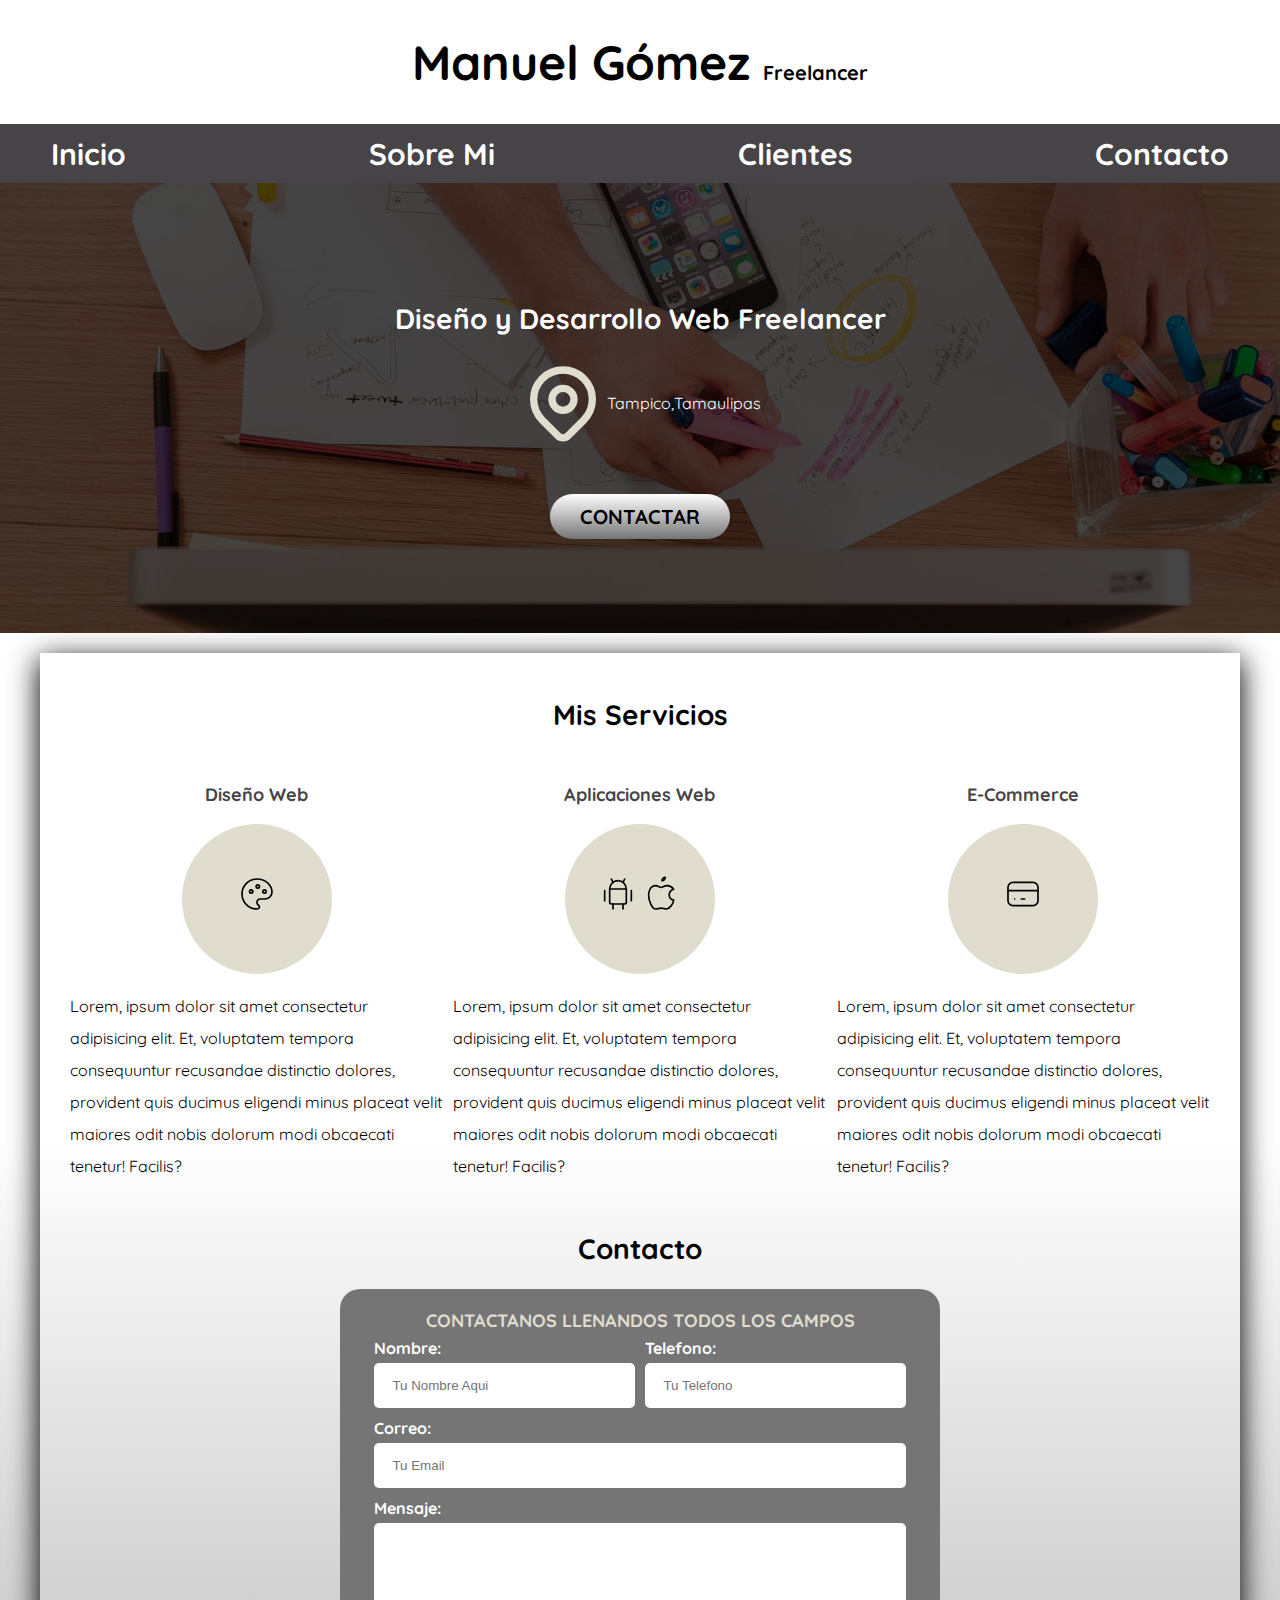
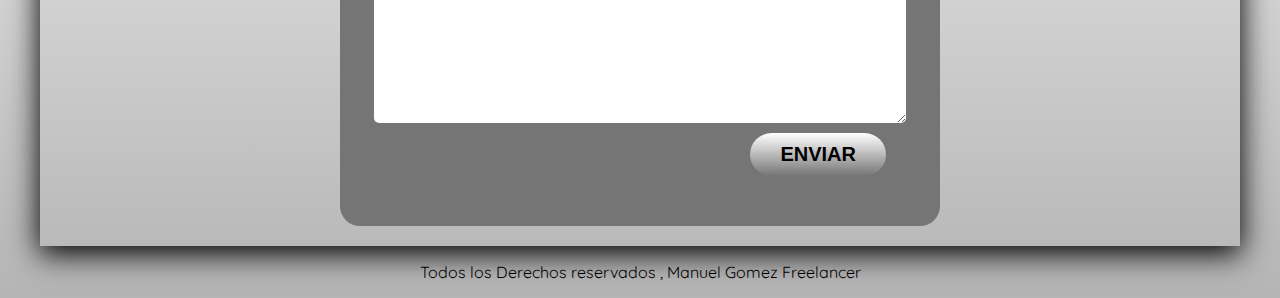
<file: freelancer/index.html>
<!DOCTYPE html>
<html lang="es">
<head>
    <meta charset="UTF-8">
    <meta name="viewport" content="width=device-width, initial-scale=1.0">
    <title>Diseñador Freelancer</title>
    <link rel="preload" href="css/Normalize.css" as="style">
    <link rel="preconnect" href="https://fonts.googleapis.com">
    <link rel="preconnect" href="https://fonts.gstatic.com" crossorigin>
    <link href="https://fonts.googleapis.com/css2?family=Bitcount+Ink:wght@100..900&family=Quicksand:wght@300..700&display=swap" rel="stylesheet">  
    <link rel="preload" href="css/style.css" as="style">
    <link href="css/style.css" rel="stylesheet">
</head>
<body>
    <header>
    <h1 class="titulo"> Manuel Gómez <span> Freelancer  </span></h1> 
    </header>
    <div class="nav-bg"> 
        <nav class="navegacion-principal contenedor"> 
            <a href="#">Inicio</a>
            <a href="#">Sobre Mi </a>
            <a href="#">Clientes </a>
            <a href="#">Contacto </a>
        </nav>
    </div>
     
    <section class="hero">
        <div class="contenido-hero">
            <h2 >Diseño y Desarrollo Web <span> Freelancer</span>  </h2>
                        <!--Ubicacion Logo -->
                <div class="ubicacion">
                    <svg
                    xmlns="http://www.w3.org/2000/svg"
                    width="88"
                    height="88"
                    viewBox="0 0 24 24"
                    fill="none"
                    stroke="#e0ddcf"
                    stroke-width="2"
                    stroke-linecap="round"
                    stroke-linejoin="round"
                    >
                    <path d="M9 11a3 3 0 1 0 6 0a3 3 0 0 0 -6 0" />
                    <path d="M17.657 16.657l-4.243 4.243a2 2 0 0 1 -2.827 0l-4.244 -4.243a8 8 0 1 1 11.314 0z" />
                    </svg>
                Tampico,Tamaulipas 
                </div>
            <p>
              </p>

            <a class="boton">Contactar</a>
        </div>
    </section>
<main class="contenedor sombra">     
    <h2>Mis Servicios </h2>
        <div class="servicios">
                <section class="servicio">
                    <h3>Diseño Web</h3>
                <!-- Paleta de colores -->
                    <div class="iconos">

                    
                    <p>
                        <svg
                        xmlns="http://www.w3.org/2000/svg"
                        width="40"
                        height="40"
                        viewBox="0 0 24 24"
                        fill="none"
                        stroke="#000000"
                        stroke-width="1"
                        stroke-linecap="round"
                        stroke-linejoin="round"
                        >
                        <path d="M12 21a9 9 0 0 1 0 -18c4.97 0 9 3.582 9 8c0 1.06 -.474 2.078 -1.318 2.828c-.844 .75 -1.989 1.172 -3.182 1.172h-2.5a2 2 0 0 0 -1 3.75a1.3 1.3 0 0 1 -1 2.25" />
                        <path d="M8.5 10.5m-1 0a1 1 0 1 0 2 0a1 1 0 1 0 -2 0" />
                        <path d="M12.5 7.5m-1 0a1 1 0 1 0 2 0a1 1 0 1 0 -2 0" />
                        <path d="M16.5 10.5m-1 0a1 1 0 1 0 2 0a1 1 0 1 0 -2 0" />
                        </svg>
                    </p>
                    </div>   
                        <p>Lorem, ipsum dolor sit amet consectetur adipisicing 
                            elit. Et, voluptatem tempora consequuntur recusandae 
                            distinctio dolores, provident quis ducimus eligendi minus placeat 
                        velit maiores odit nobis dolorum modi obcaecati tenetur! Facilis?</p>    
                </section>
                    

                <section class="servicio"> 
                    <h3>Aplicaciones Web</h3>
                        
                <!-- android & Apple symbols-->
                 <div class="iconos">
                    <p> 
                        <!--android & Apple lOGOS-->
                        <svg
                        xmlns="http://www.w3.org/2000/svg"
                        width="40"
                        height="40"
                        viewBox="0 0 24 24"
                        fill="none"
                    stroke="#000000"
                        stroke-width="1"
                        stroke-linecap="round"
                        stroke-linejoin="round"
                        >
                        <path d="M4 10l0 6" />
                        <path d="M20 10l0 6" />
                        <path d="M7 9h10v8a1 1 0 0 1 -1 1h-8a1 1 0 0 1 -1 -1v-8a5 5 0 0 1 10 0" />
                        <path d="M8 3l1 2" />
                        <path d="M16 3l-1 2" />
                        <path d="M9 18l0 3" />
                        <path d="M15 18l0 3" />
                        </svg>
                        <!--
                        Apple Logo
                        -->
                        <svg
                        xmlns="http://www.w3.org/2000/svg"
                        width="40"
                        height="40"
                        viewBox="0 0 24 24"
                        fill="none"
                    stroke="#000000"
                        stroke-width="1"
                        stroke-linecap="round"
                        stroke-linejoin="round"
                        >
                        <path d="M8.286 7.008c-3.216 0 -4.286 3.23 -4.286 5.92c0 3.229 2.143 8.072 4.286 8.072c1.165 -.05 1.799 -.538 3.214 -.538c1.406 0 1.607 .538 3.214 .538s4.286 -3.229 4.286 -5.381c-.03 -.011 -2.649 -.434 -2.679 -3.23c-.02 -2.335 2.589 -3.179 2.679 -3.228c-1.096 -1.606 -3.162 -2.113 -3.75 -2.153c-1.535 -.12 -3.032 1.077 -3.75 1.077c-.729 0 -2.036 -1.077 -3.214 -1.077z" />
                        <path d="M12 4a2 2 0 0 0 2 -2a2 2 0 0 0 -2 2" />
                        </svg>
                        </p>
                </div>
                <p>Lorem, ipsum dolor sit amet consectetur adipisicing elit. Et, voluptatem tempora
                consequuntur recusandae distinctio dolores, provident quis ducimus eligendi 
                minus placeat velit maiores odit nobis dolorum modi obcaecati tenetur!
                Facilis?</p>
                </section> 
                <section class="servicio">
                    <h3>E-Commerce </h3>
                    <div class="iconos">
                    <p> 
                                <!--Card Symbol-->
                        <svg
                        xmlns="http://www.w3.org/2000/svg"
                        width="40"
                        height="40"
                        viewBox="0 0 24 24"
                        fill="none"
                        stroke="#000000"
                        stroke-width="1"
                        stroke-linecap="round"
                        stroke-linejoin="round"
                        >
                        <path d="M3 5m0 3a3 3 0 0 1 3 -3h12a3 3 0 0 1 3 3v8a3 3 0 0 1 -3 3h-12a3 3 0 0 1 -3 -3z" />
                        <path d="M3 10l18 0" />
                        <path d="M7 15l.01 0" />
                        <path d="M11 15l2 0" />
                        </svg>
                    </p>
                    </div>

                    <p>Lorem, ipsum dolor sit 
                        amet consectetur adipisicing 
                        elit. Et, voluptatem tempora consequuntur recusandae 
                        distinctio dolores, provident quis ducimus eligendi minus placeat velit maiores
                        odit nobis dolorum modi obcaecati tenetur! Facilis?</p>
                    
                </section>
        </div>

    <section>
        <h2>Contacto</h2>
        <form class="formulario">
            <fieldset>
                <legend>Contactanos LLenandos todos los campos </legend>
                <div class="contenedor-campos">
                    <div class="campo">
                        <label>Nombre:</label>
                        <input class="input-text" type="text" placeholder=" Tu Nombre Aqui"/>
                    </div>


                    <div class="campo">
                        <label>Telefono:</label>
                        <input class="input-text" type="tel" placeholder=" Tu Telefono"/>
                    </div>


                    <div class="campo"> 
                        <label>Correo:</label>
                        <input class="input-text" type="email" placeholder=" Tu Email"/>
                    </div>


                    <div class="campo">
                        <label>Mensaje:</label>
                        <textarea class="input-text"></textarea>
                    </div>
                </div>
                
                <div class="alinear-derecha flex">   
                <button class="boton w-100" type="submit" value="Enviar">Enviar</button>
                </div>

            </fieldset>
        </form>
    </section>
</main>
<footer class="footer">
<p>Todos los Derechos reservados , Manuel Gomez Freelancer </p> 

</footer>
 


</body>
</html>
</file>
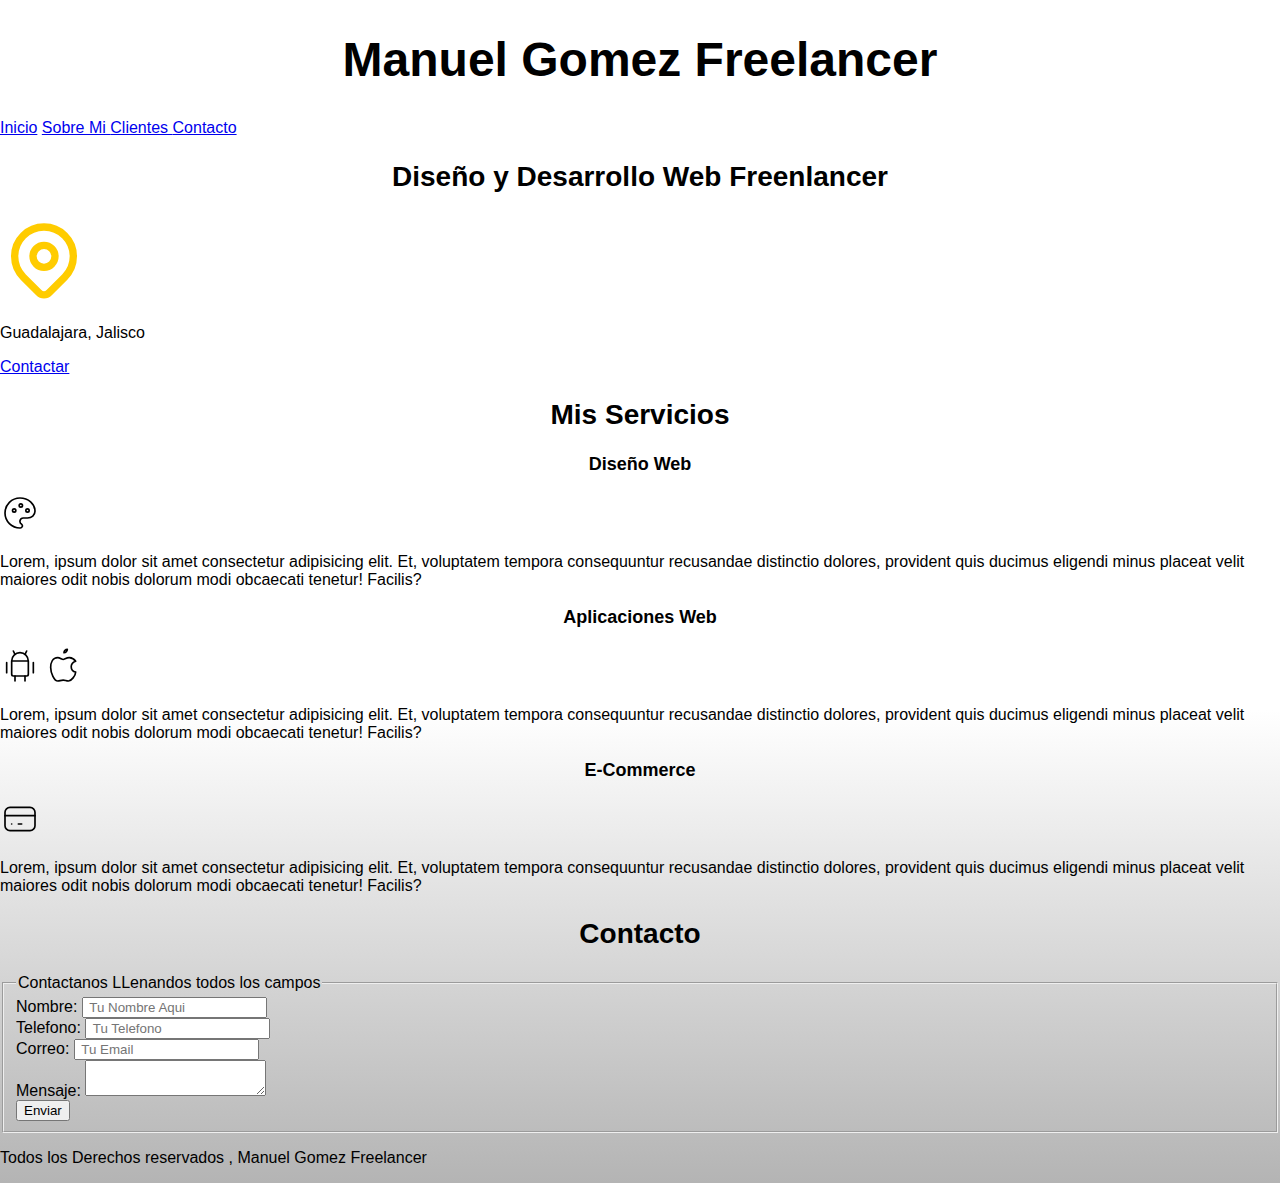
<file: freelancer/nosotros.html>
<!DOCTYPE html>
<html lang="es">
<head>
    <meta charset="UTF-8">
    <meta name="viewport" content="width=device-width, initial-scale=1.0">
    <title>Diseñador Freelancer</title>
    <link rel="preload" href="css/style.css" as="style">
    <link href="css/style.css" rel="stylesheet">
</head>
<body>
    <header>
        <h1> Manuel Gomez Freelancer </h1> 
     </header>

     <nav> 
         <a href="#">Inicio</a>
         <a href="#">Sobre Mi </a>
         <a href="#">Clientes </a>
         <a href="#">Contacto </a>
     </nav>

     

    <section>
        <h2>Diseño y Desarrollo Web Freenlancer</h2>
                    <!--
            Ubicacion Logo 
            -->
            <p> 
            <svg
            xmlns="http://www.w3.org/2000/svg"
            width="88"
            height="88"
            viewBox="0 0 24 24"
            fill="none"
            stroke="#ffcc00"
            stroke-width="2"
            stroke-linecap="round"
            stroke-linejoin="round"
            >
            <path d="M9 11a3 3 0 1 0 6 0a3 3 0 0 0 -6 0" />
            <path d="M17.657 16.657l-4.243 4.243a2 2 0 0 1 -2.827 0l-4.244 -4.243a8 8 0 1 1 11.314 0z" />
            </svg>
            </p>
         <p>Guadalajara, Jalisco </p>

         <a href="#">Contactar</a>
    </section>
<main> 
    <h2>Mis Servicios </h2>
<section>
<h3>Diseño Web</h3>
 <!--
Paleta de colores 
-->     
<p>
    <svg
    xmlns="http://www.w3.org/2000/svg"
    width="40"
    height="40"
    viewBox="0 0 24 24"
    fill="none"
    stroke="#000000"
    stroke-width="1"
    stroke-linecap="round"
    stroke-linejoin="round"
    >
    <path d="M12 21a9 9 0 0 1 0 -18c4.97 0 9 3.582 9 8c0 1.06 -.474 2.078 -1.318 2.828c-.844 .75 -1.989 1.172 -3.182 1.172h-2.5a2 2 0 0 0 -1 3.75a1.3 1.3 0 0 1 -1 2.25" />
    <path d="M8.5 10.5m-1 0a1 1 0 1 0 2 0a1 1 0 1 0 -2 0" />
    <path d="M12.5 7.5m-1 0a1 1 0 1 0 2 0a1 1 0 1 0 -2 0" />
    <path d="M16.5 10.5m-1 0a1 1 0 1 0 2 0a1 1 0 1 0 -2 0" />
    </svg>
</p>
    <p>Lorem, ipsum dolor sit amet consectetur adipisicing 
        elit. Et, voluptatem tempora consequuntur recusandae 
        distinctio dolores, provident quis ducimus eligendi minus placeat 
        velit maiores odit nobis dolorum modi obcaecati tenetur! Facilis?</p>    
</section>
    

<section> 
     <h3>Aplicaciones Web</h3>
        
<!--
android & Apple
-->
    <p> 
        <!--
android & Apple lOGOS
-->
        <!--
        Android Logo
        -->
        <svg
        xmlns="http://www.w3.org/2000/svg"
        width="40"
        height="40"
        viewBox="0 0 24 24"
        fill="none"
       stroke="#000000"
        stroke-width="1"
        stroke-linecap="round"
        stroke-linejoin="round"
        >
        <path d="M4 10l0 6" />
        <path d="M20 10l0 6" />
        <path d="M7 9h10v8a1 1 0 0 1 -1 1h-8a1 1 0 0 1 -1 -1v-8a5 5 0 0 1 10 0" />
        <path d="M8 3l1 2" />
        <path d="M16 3l-1 2" />
        <path d="M9 18l0 3" />
        <path d="M15 18l0 3" />
        </svg>
        <!--
        Apple Logo
        -->
        <svg
        xmlns="http://www.w3.org/2000/svg"
        width="40"
        height="40"
        viewBox="0 0 24 24"
        fill="none"
       stroke="#000000"
        stroke-width="1"
        stroke-linecap="round"
        stroke-linejoin="round"
        >
        <path d="M8.286 7.008c-3.216 0 -4.286 3.23 -4.286 5.92c0 3.229 2.143 8.072 4.286 8.072c1.165 -.05 1.799 -.538 3.214 -.538c1.406 0 1.607 .538 3.214 .538s4.286 -3.229 4.286 -5.381c-.03 -.011 -2.649 -.434 -2.679 -3.23c-.02 -2.335 2.589 -3.179 2.679 -3.228c-1.096 -1.606 -3.162 -2.113 -3.75 -2.153c-1.535 -.12 -3.032 1.077 -3.75 1.077c-.729 0 -2.036 -1.077 -3.214 -1.077z" />
        <path d="M12 4a2 2 0 0 0 2 -2a2 2 0 0 0 -2 2" />
        </svg>


    </p>

    <p>Lorem, ipsum dolor sit amet consectetur adipisicing elit. Et, voluptatem tempora
         consequuntur recusandae distinctio dolores, provident quis ducimus eligendi 
         minus placeat velit maiores odit nobis dolorum modi obcaecati tenetur!
          Facilis?</p>
</section> 


<section>
     <h3>E-Commerce </h3>
     <!--
Card Symbol
-->
<svg
  xmlns="http://www.w3.org/2000/svg"
  width="40"
  height="40"
  viewBox="0 0 24 24"
  fill="none"
  stroke="#000000"
  stroke-width="1"
  stroke-linecap="round"
  stroke-linejoin="round"
>
  <path d="M3 5m0 3a3 3 0 0 1 3 -3h12a3 3 0 0 1 3 3v8a3 3 0 0 1 -3 3h-12a3 3 0 0 1 -3 -3z" />
  <path d="M3 10l18 0" />
  <path d="M7 15l.01 0" />
  <path d="M11 15l2 0" />
</svg>


    <p>Lorem, ipsum dolor sit 
        amet consectetur adipisicing 
        elit. Et, voluptatem tempora consequuntur recusandae 
        distinctio dolores, provident quis ducimus eligendi minus placeat velit maiores
         odit nobis dolorum modi obcaecati tenetur! Facilis?</p>
    
</section>

<section>
    <h2>Contacto</h2>
    <form>
        <fieldset>
            <legend>Contactanos LLenandos todos los campos </legend>
            <div>
                <label>Nombre:</label>
                <input type="text" placeholder=" Tu Nombre Aqui"/>
            </div>


            <div>
                <label>Telefono:</label>
                <input type="text" placeholder=" Tu Telefono"/>
            </div>


            <div> 
                <label>Correo:</label>
                <input type="text" placeholder=" Tu Email"/>
            </div>


            <div>
                <label>Mensaje:</label>
                <textarea></textarea>
            </div>

            
            <div>   
            <button type="submit" value="Enviar">Enviar</button>
            </div>

        </fieldset>
    </form>
</section>
<footer>
<p>Todos los Derechos reservados , Manuel Gomez Freelancer </p> 

</footer>
 

   </main>
</body>
</html>
</file>
<file: freelancer/css/style.css>
:root{
    --blanco:hsl(0, 0%, 100%);
    --oscuro:#212121;
    --primario:#e0ddcf;
    --secundario:#474448;
    --gris:#757575;
}
/*Globales*/
html{
    font-size: 62.5%; /*62.5% de 16 es 10 , 1 rem es igual a 16 pixeles , asi que mejor modificamos el valor a 10 en 10 para manejar mas facil la conversion de tamaño de letras*/
    /* apply a natural box layout model to all elements, but allowing components to change */ 
    box-sizing: border-box; /*Hack o tip para box model */
    scroll-snap-type: y mandatory;
}
*, *:before, *:after {
  box-sizing: inherit;
}
body{
    margin: 0px;
    font-size: 16px;/* 1rem =10px */
    font-family: "Quicksand", sans-serif;
    font-weight:normal;
    background-image: linear-gradient(to top,#b4b4b4 0%,var(--blanco) 40%);
}
.sombra{
    -webkit-box-shadow: 0px 7px 28px 1px #000000; 
    box-shadow: 0px 7px 28px 1px #000000;
    -moz-box-shadow: 0px 5px 15px 0px rgba(0, 0, 0, 0.54);
    padding: 2rem;

}
.contenedor{
    max-width: 120rem ;
/*
margin-top: 0;
margin-right: auto;
margin-bottom: 0;
margin-left: auto;
margin : 0 auto is the same as all of this 
*/
    margin: 0 auto;
}
.boton{
    color: #000000;
    background-color: var(--gris);
    background-image: linear-gradient(to top,var(--gris) 0%,var(--blanco) 100%);
    padding: 1rem 3rem ;
    margin-top: 1.5rem;
    font-size: 2rem;
    text-decoration: none;
    text-transform: uppercase;  
    font-weight: bold; 
    border-radius: 4rem;
    width:90%;
    text-align:center;
    border: none;
    text-decoration: none;
}
@media(min-width: 758px ){
 .boton{
    width:auto;
 }
}
.boton:hover{
    cursor: pointer;
}
/*Utilidades*/
.w-100{
    width: 100%;
}
@media(min-width: 768px ){
    .w-100{
        width: auto;
    }
 
}
.flex{
    display: flex;
}
.alinear-derecha{
    justify-content: flex-end;
    padding: 2rem;

}
/*Tipografia*/
h1{
    font-size: 4.8rem;
}
h2{
     font-size: 2.8rem;
}
h3{
    font-size: 1.8rem;
}
h1,h2,h3{
    text-align: center;
}

/*
.titulo {
    text-align: center;
    font-size: 3.8rem;
    color: var(--primario);
    font-family: "Bitcount Ink", system-ui;
  font-optical-sizing: auto;
  font-weight: normal;
  font-style: normal;
  font-variation-settings:
    "slnt" 0,
    "CRSV" 0.5,
    "ELSH" 0,
    "ELXP" 0,
    "SZP1" 0,
    "SZP2" 0,
    "XPN1" 0,
    "XPN2" 0,
    "YPN1" 0,
    "YPN2" 0;
}
*/
/*Titulos*/
.titulo span{
    font-size: 2rem;
}
/*Navegacion Principal*/
.nav-bg{
    background-color: var(--secundario);  
}

.navegacion-principal{
    display: flex;  
    flex-direction: column;
    

}
@media(min-width: 768px ){
 .navegacion-principal{
    flex-direction: row;
    justify-content:space-between;
 }
}
.navegacion-principal a {
    display: block;
    color: var(--blanco);
    text-align: center;
    text-decoration: none;
    font-size: 3rem;
    font-weight: bold;
    padding: 1.05rem;
}
.navegacion-principal a:hover{
    background-image: linear-gradient(to top,var(--gris) 0%,var(--blanco) 100%);
    padding: 1rem;
    color: var(--oscuro);
    font-size: 3.055rem;
}

/*from 480px and above */
@media (min-width : 480px){
    /*cuando sea un telefono*/
}
@media (min-width : 768px){
    
    
/* pixeles de Tablet*/
}


/*Par la imagen llamada "Hero"*/
.hero{

    background-image: url(../Imagenes/hero.jpg);
    background-repeat: no-repeat;
    background-size: cover;
    height: 450px;
    position:relative;
    margin-bottom: 2rem;
}
.contenido-hero{
    position:absolute;
    /*background-color: rgba(0, 0,0,0.58); /* forma Anterior*/
    background-color: rgb(0 0 0 /73% );
    width: 100%;
    height: 100%;
    display: flex;
    flex-direction: column;
    align-items: center;
    justify-content: center;
}
.contenido-hero h2,.contenido-hero p{

    color: var(--blanco);
}
.ubicacion{
    color: var(--blanco);
    display:flex;
    align-items: center;
}

/*Servicios*/

.servicios{
  display:grid;
    padding: 1rem; /*fr significa fraction es decir
    dividiria y que quede todos los mismos valores e 
    iguales por  el completo por el numero de frs que hay y */
    grid-template-columns: auto;
    justify-content: center;
    margin: auto;

}
/*scroll snap*/
.servicios,
.navegacion-principal,
.formulario{
    scroll-snap-align: center;
    scroll-snap-stop: always;
}
/*from 480px and above */
@media (min-width : 768px){
    /*cuando sea un telefono*/
    .servicios{
        display:grid;
        /*fr significa fraction es decir
        dividiria y que quede todos los mismos valores e 
        iguales por  el completo por el numero de frs que hay y */
        grid-template-columns:repeat(3,1fr)  ;
        column-gap: 1rem;
    }
}
/*Servicios y mas*/
.servicio{
    display: flex;
    flex-direction: column;
    align-items: center;
}
.servicio h3{
    color: var(--secundario);
    font-weight: bold;
}
.servicio p {
    line-height: 2;
}
.servicio .iconos{
    background-color: var(--primario);
    height: 15rem;
    width: 15rem;
    border-radius: 50%;
    display: flex;
    justify-content: space-evenly;
    align-items: center;
}
/*Contacto*/
.formulario{
    background-color:var(--gris);
    width: min(60rem,100%);
    margin: 0 auto ; 
    padding: 2rem;
    border-radius: 2rem;
}
.formulario fieldset{
    border: none;
}
.formulario legend {
    text-align: center;
    font-size: 1.8rem;
    text-transform: uppercase;
    font-weight: 700;
    color:var(--primario)
}
@media(min-width: 768px ){
 .contenedor-campos{
    display: grid;
    grid-template-columns: 1fr 1fr ;
    grid-template-rows: auto auto 20rem;
    column-gap: 1rem;

}
}
.campo:nth-child(3),
.campo:nth-child(4){
    grid-column:1/3;
    
}

.campo textarea{
    height: 20rem;
}
.campo{
    margin-bottom: 1rem;
}
.campo label{
    color: var(--blanco);
    font-weight: bold;
    margin-bottom: .5rem;
    display: block;
}

.input-text{
    width: 100%;
    border: none;
    padding: 1.5rem;
    border-radius: .5rem;
}
.enviar .boton{
    width: 100%;
}
/*Footer*/
.footer{
    text-align: center;
}
</file>
